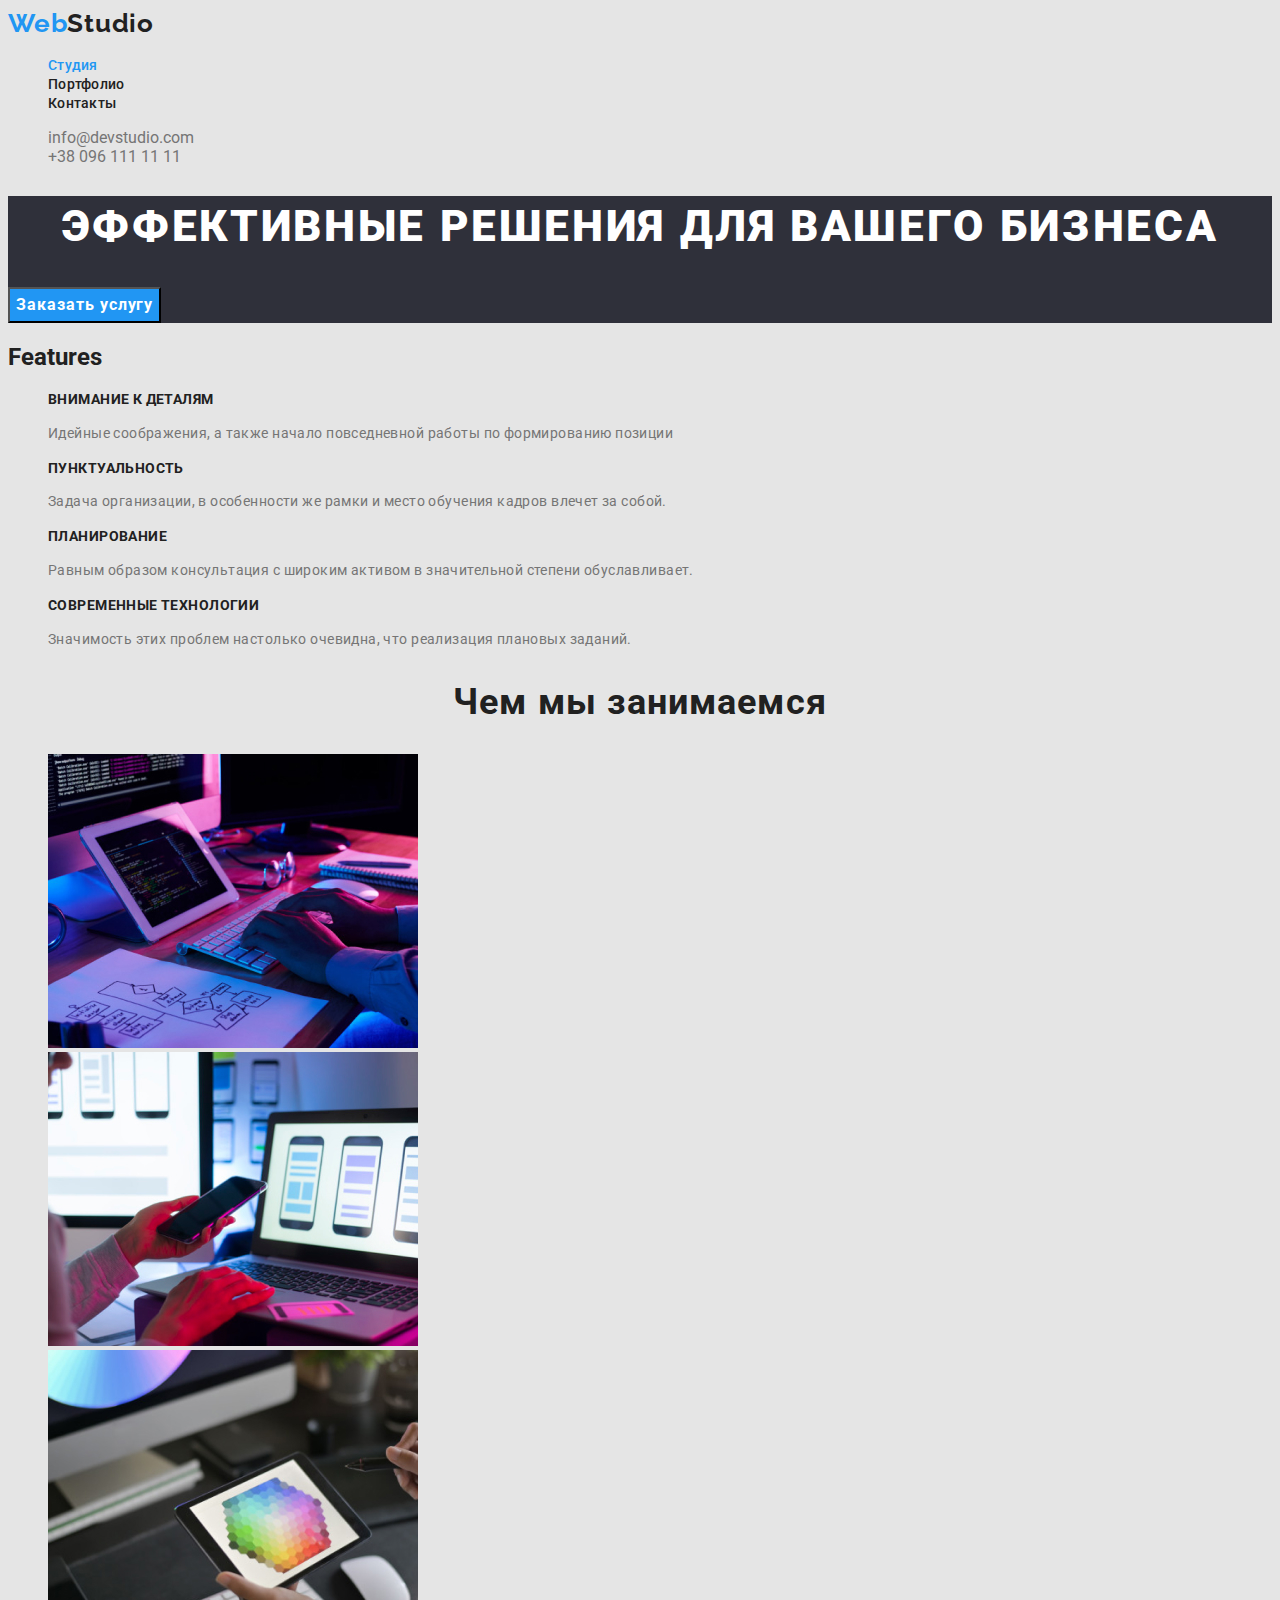
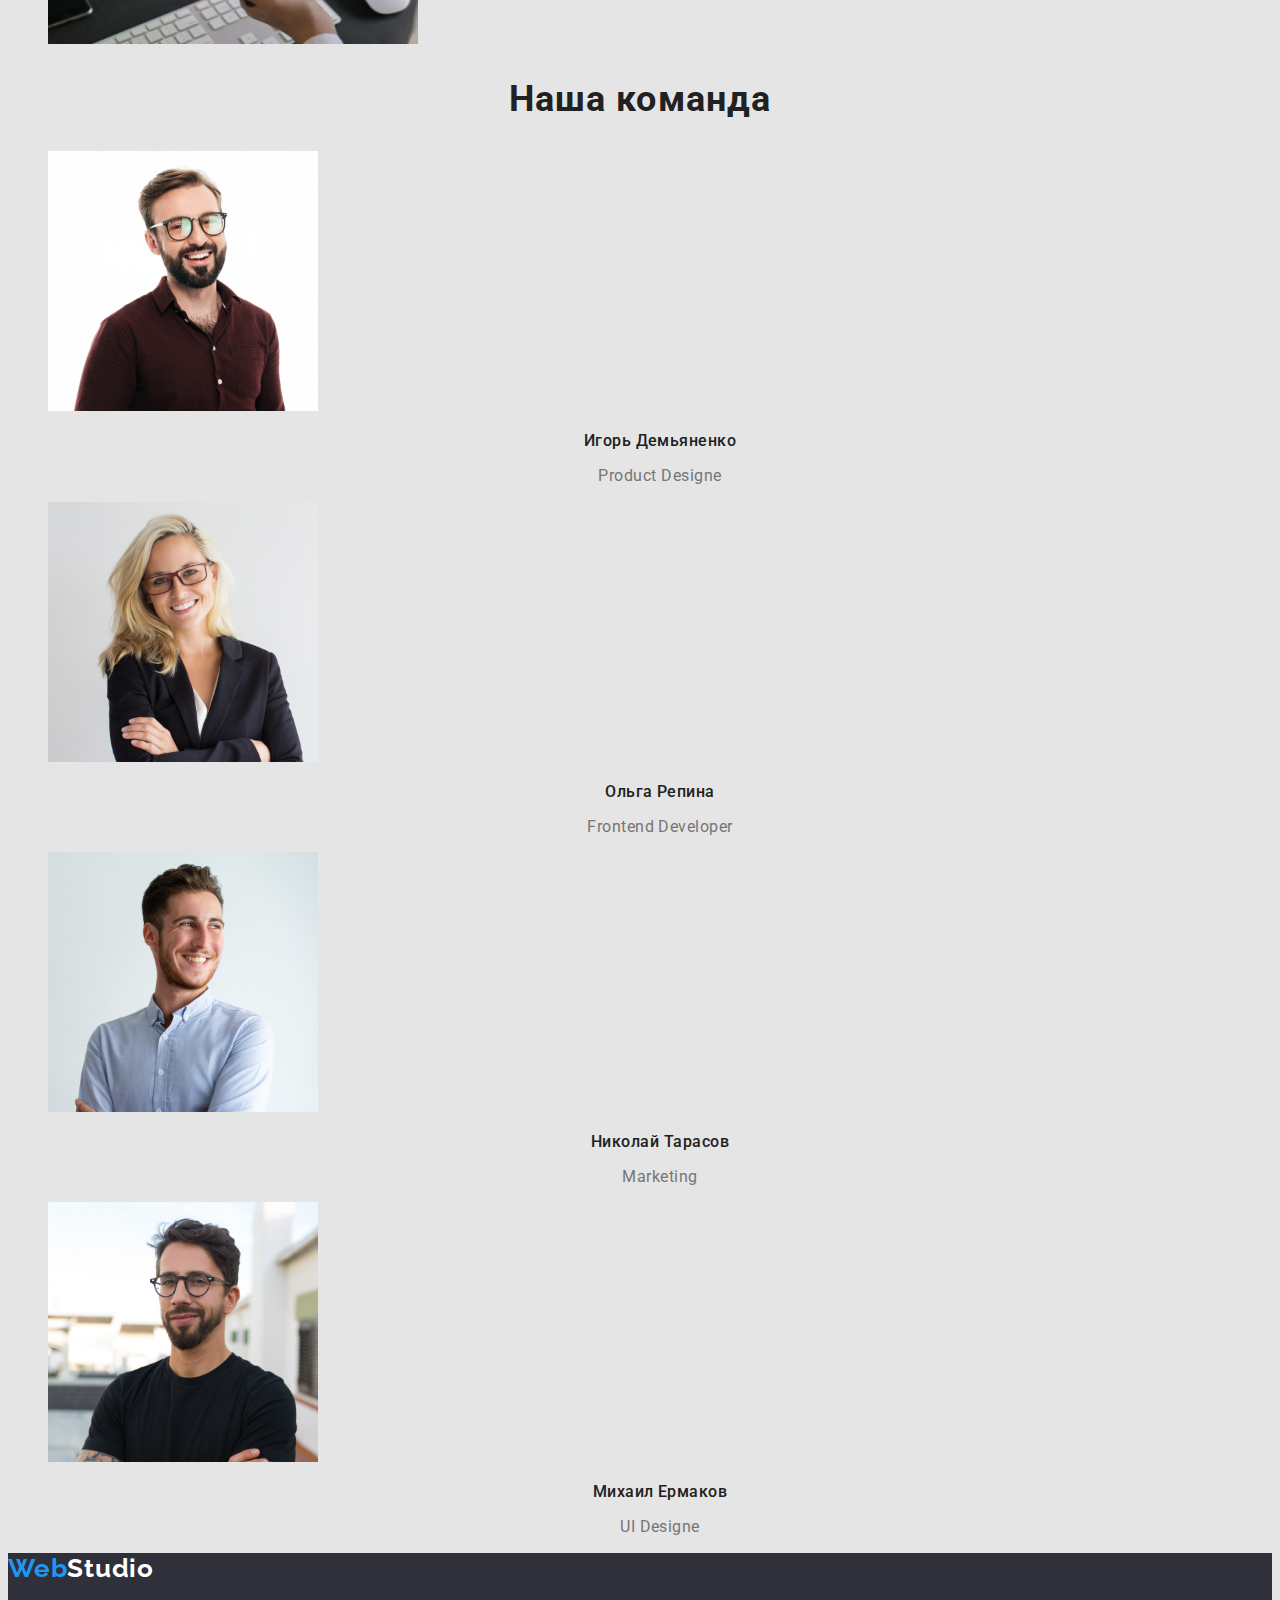
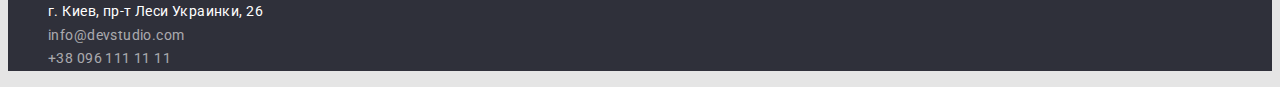
<file: index.html>
<!DOCTYPE html>
    <html lang="ru">
    <head>
        <meta charset="UTF-8">
        <meta http-equiv="X-UA-Compatible" content="IE=edge">
        <meta name="viewport" content="width=device-width, initial-scale=1.0">
        <title>Document</title>
        <link href="https://fonts.googleapis.com/css2?family=Raleway:wght@700&family=Roboto:wght@400;500;700;900&display=swap"
            rel="stylesheet">
        <link rel="stylesheet" href="./css/style.css" />
    </head>
    <body>
        <!--Header-->
        <header>
            <nav>
            <a href="./index.html" class="logo"><span class="logo-title">Web</span>Studio</a>
            <ul class="site-nav list">
                <li>
                    <a href="./index.html" class="link link-active">Студия</a>
                </li>
                <li>
                    <a href="./portfolio.html" class="link">Портфолио</a>
                </li>
                <li>
                    <a href="" class="link">Контакты</a>
                </li>
            </ul>
            </nav>
            
            <ul class="item-contact list">
                <li><a href="mailto:info@devstudio.com" class="link">info@devstudio.com</a></li>
                <li><a href="tel:+380961111111" class="link">+38 096 111 11 11</a></li>
            </ul>
        </header>

        <!--main-->
     <main>
            <!--Hero-->
      <section class="section section-hero">
        <h1 class="section-title">Эффективные решения для вашего бизнеса</h1>
        <button class="button-order" type="button">Заказать услугу</button>
      </section>
    
            <!--features-->
        <section class="section">
            <h2>Features</h2>
             <ul class="list">
            <li>
                <h3 class="features-title">Внимание к деталям</h3>
                <p class="section-content">Идейные соображения, а также начало повседневной работы по формированию позиции</p>
            </li>
            <li>
                <h3 class="features-title">Пунктуальность</h3>
                <p class="section-content">Задача организации, в особенности же рамки и место обучения кадров влечет за собой.</p>
            </li>
            <li>
                <h3 class="features-title">Планирование</h3>
                <p class="section-content">Равным образом консультация с широким активом в значительной степени обуславливает.</p>
            </li>
            <li>
                <h3 class="features-title">Современные технологии</h3>
                <p class="section-content">Значимость этих проблем настолько очевидна, что реализация плановых заданий.</p>
            </li>
        </ul>
        </section>
           <!--What we Do-->
       <section class="section">
        <h2 class="work-title">Чем мы занимаемся</h2>
        <ul class="list">
            <li>
                <img src="./images/img-1-whatwedo.jpg" lang="en" alt="Someone print keyboard" width="370" height="294"> 
            </li>
            <li> 
                <img src="./images/img-3-whatwedo.jpg" lang="en" alt="Someone work with telefone and notebook" width="370" height="294">
            </li>
            <li>
                <img src="./images/img-2-whatwedo.jpg" lang="en" alt="Someone work with tablet" width="370" height="294">
            </li>
        </ul>
        </section>

        <!--Our team-->
        <section class="section">
        <h2 class="team-title">Наша команда</h2>
        <ul class="list">
            <li>
                <img src="./images/img-team-i.jpeg" lang="en" alt="Man Igor on the foto" width="270">
                <h3 class="team-member">Игорь Демьяненко</h3>
                <p class="list-profession">Product Designe</p>
            </li>
            <li>
                <img src="./images/img-team-o.jpeg" lang="en" alt="Women Olga on the foto" width="270">
                <h3 class="team-member">Ольга Репина</h3>
                <p class="list-profession">Frontend Developer</p>
            </li>
            <li>
                <img src="./images/img-team-n.jpeg" lang="en" alt="Man Nikolay on the foto" width="270">
                <h3 class="team-member">Николай Тарасов</h3>
                <p class="list-profession">Marketing</p>
            </li>
            <li>
                <img src="./images/img-team-m.jpeg" lang="en" alt="Man Mike on the foto" width="270">
                <h3 class="team-member">Михаил Ермаков</h3>
                <p class="list-profession">UI Designe</p>
            </li>
        </ul>
         </section>
     </main>

        <!--Footer-->
        <footer class="botton">
             <a href="./index.html" class="logo-botton"><span class="logo-title">Web</span>Studio</a>
              <address>
                   <ul class="list footer-item">
                      <li><a href="https://goo.gl/maps/gsfCshEHXstuSvvL9" target="_blank"  rel="noopener noreferrer" class="footer-post">г. Киев, пр-т Леси Украинки, 26</a></li>
                      <li><a href="mailto:info@devstudio.com" class="footer-link">info@devstudio.com</a></li>
                      <li><a href="tel:+380961111111" class="footer-link">+38 096 111 11 11</a></li>
                   </ul>
            </address>
        </footer>

    </body>
 </html>
</file>
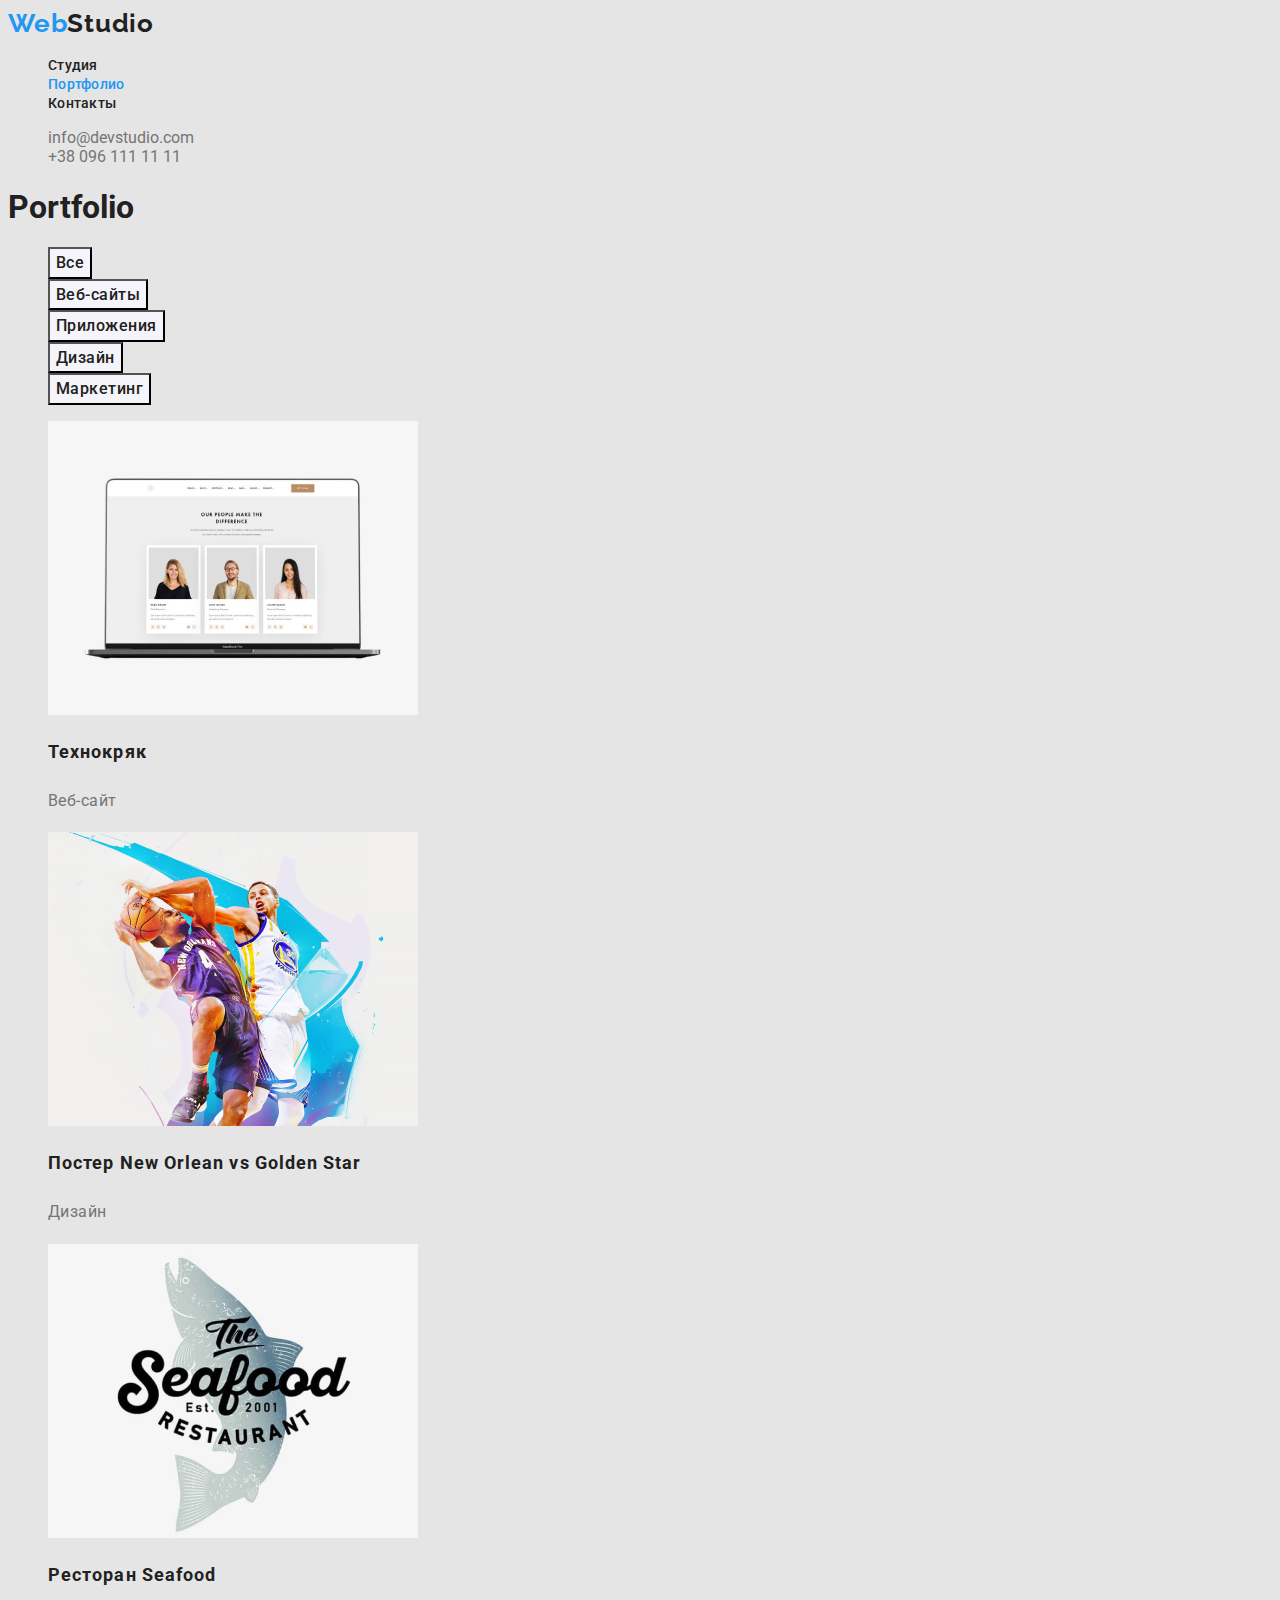
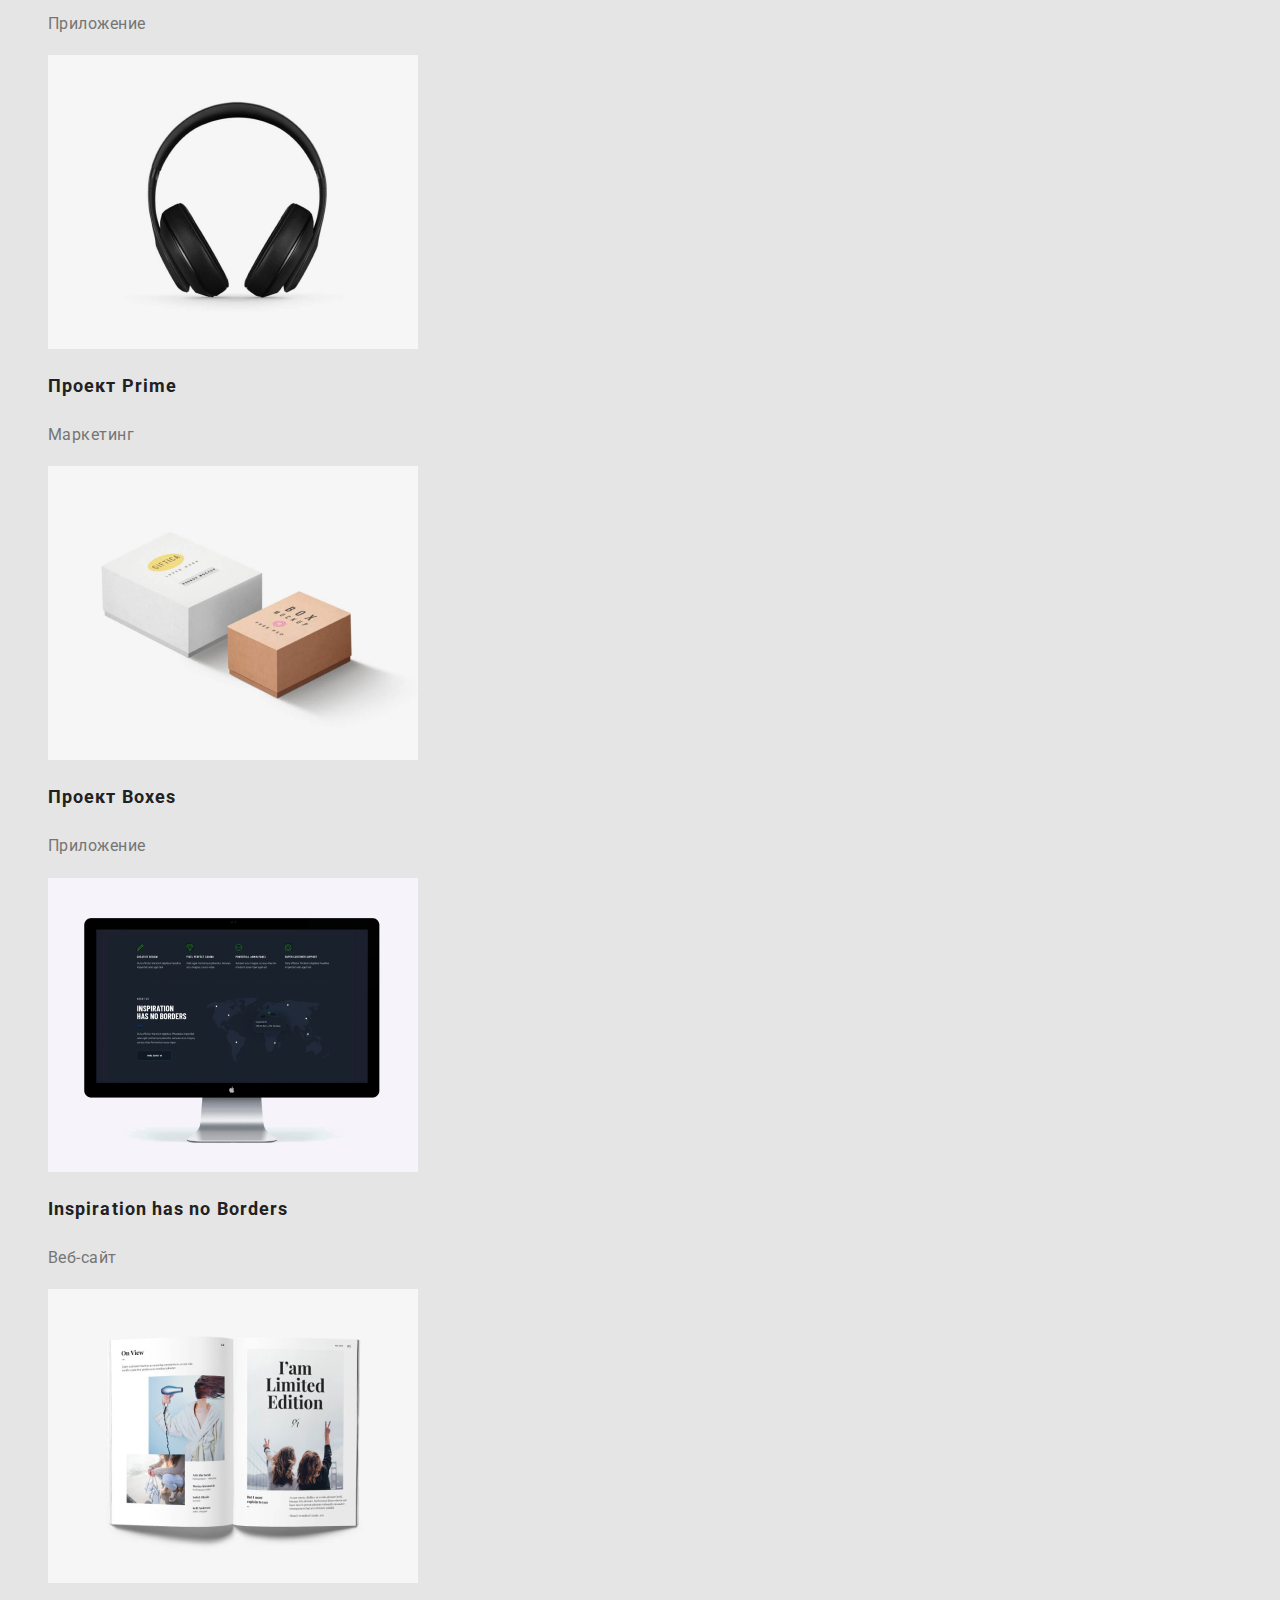
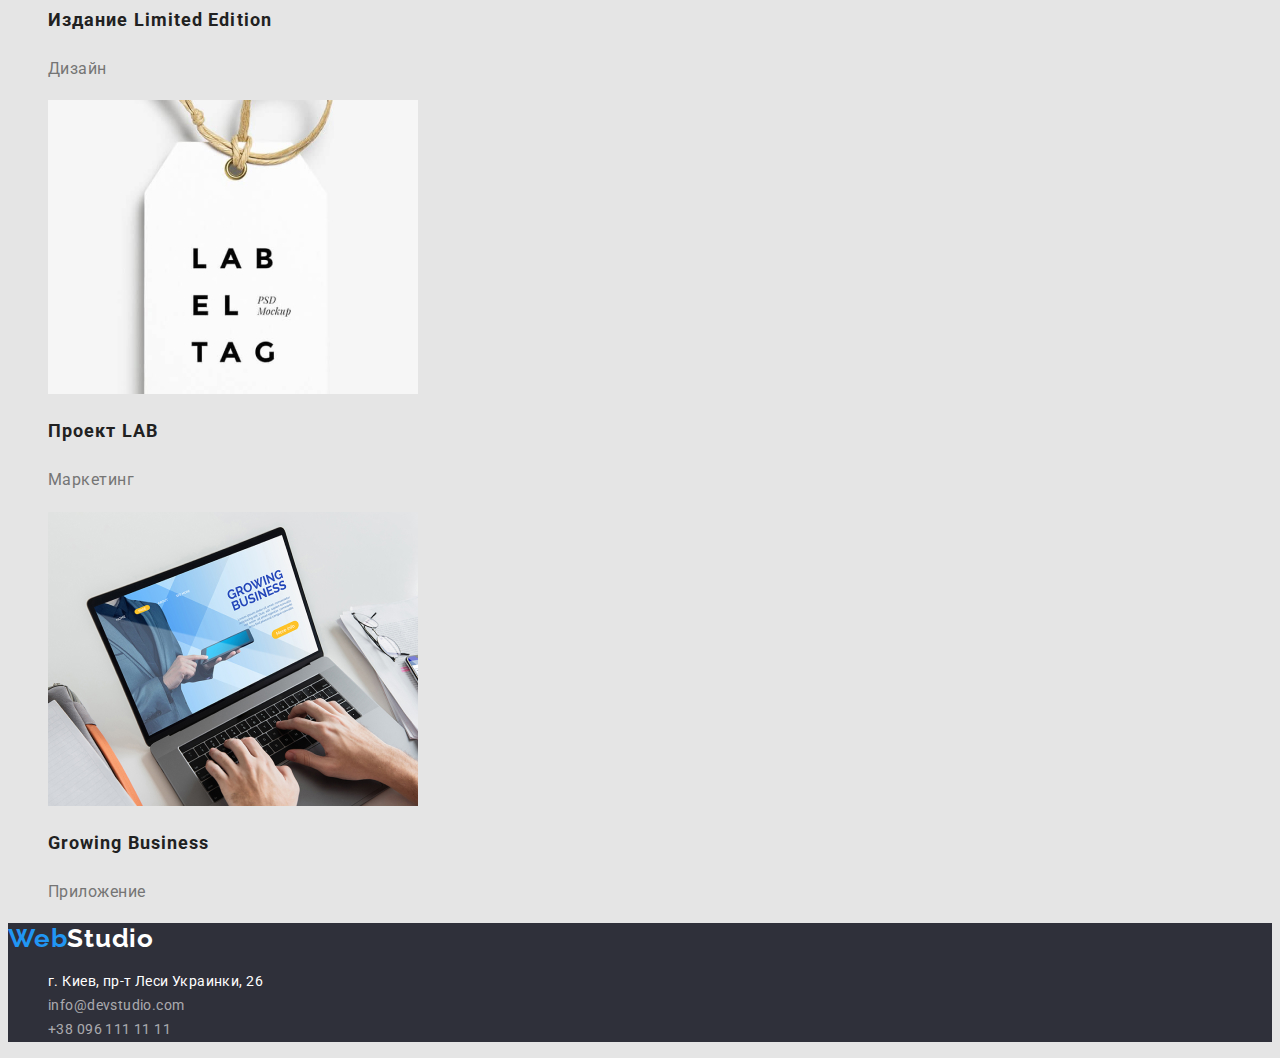
<file: portfolio.html>
<!DOCTYPE html>
<html lang="ru">
<head>
    <meta charset="UTF-8">
    <meta http-equiv="X-UA-Compatible" content="IE=edge">
    <meta name="viewport" content="width=device-width, initial-scale=1.0">
    <title>Document</title>
    <link href="https://fonts.googleapis.com/css2?family=Raleway:wght@700&family=Roboto:wght@400;500;700;900&display=swap"
        rel="stylesheet">
    <link rel="stylesheet" href="./css/style.css" />
</head>
<body>
    <!--Header-->
    <header>
        <nav>
            <a href="./index.html" class="logo"><span class="logo-title">Web</span>Studio</a>
            <ul class="site-nav list">
                <li>
                    <a href="./index.html" class="link">Студия</a>
                </li>
                <li>
                    <a href="./portfolio.html" class="link link-active">Портфолио</a>
                </li>
                <li>
                    <a href="" class="link">Контакты</a>
                </li>
            </ul>
        </nav>
    
        <ul class="item-contact list">
            <li><a href="mailto:info@devstudio.com" class="link">info@devstudio.com</a></li>
            <li><a href="tel:+380961111111" class="link">+38 096 111 11 11</a></li>
        </ul>
    </header>
    <!--Main-->
    <main>
        <h1>Portfolio</h1>
        <section>
            <ul class="list">
                <li>
                    <button class="button" type="button">Все</button>
                </li>
                <li>
                    <button class="button" type="button">Веб-сайты</button>
                </li>
                <li>
                    <button class="button" type="button">Приложения</button>
                </li>
                <li>
                    <button class="button" type="button">Дизайн</button>
                </li>
                <li>
                    <button class="button" type="button">Маркетинг</button>
                </li>
            </ul>
            <!--Site-link-->
            <ul class="list exampl">
                <li>
                    <a href="" class="exampl-link">
                        <img src="./images/portfolio/texnokryak.jpg" alt="someone vebsite" width="370" height="294">
                        <h2 class="exampl-title">Технокряк</h2>
                        <p class="exampl-content">Веб-сайт</p>
                    </a>
                </li>
                <li>
                    <a href="" class="exampl-link">
                        <img src="./images/portfolio/orlean.jpg" alt="man play backetball" width="370" height="294">
                        <h2 class="exampl-title">Постер New Orlean vs Golden Star</h2>
                        <p class="exampl-content">Дизайн</p>
                    </a>
                </li>
                <li>
                    <a href="" class="exampl-link">
                        <img src="./images/portfolio/seafood.jpg" alt="fish restaurant" width="370" height="294">
                        <h2 class="exampl-title">Ресторан Seafood</h2>
                        <p class="exampl-content">Приложение</p>
                    </a>
                </li>
                <li>
                    <a href="" class="exampl-link">
                        <img src="./images/portfolio/prime.jpg" alt="headphones" width="370" height="294">
                        <h2 class="exampl-title">Проект Prime</h2>
                        <p class="exampl-content">Маркетинг</p>
                    </a>
                </li>
                <li>
                    <a href="" class="exampl-link">
                        <img src="./images/portfolio/boxes.jpg" alt="boxes" width="370" height="294">
                        <h2 class="exampl-title">Проект Boxes</h2>
                        <p class="exampl-content">Приложение</p>
                    </a>
                </li>
                <li>
                    <a href="" class="exampl-link">
                        <img src="./images/portfolio/borders.jpg" alt="apple-mac" width="370" height="294">
                        <h2 class="exampl-title">Inspiration has no Borders</h2>
                        <p class="exampl-content">Веб-сайт</p>
                    </a>
                </li>
                <li>
                    <a href="" class="exampl-link" >
                        <img src="./images/portfolio/limited-edition.jpg" alt="open book" width="370" height="294">
                        <h2 class="exampl-title">Издание Limited Edition</h2>
                        <p class="exampl-content">Дизайн</p>
                    </a>
                </li>
                <li>
                    <a href="" class="exampl-link">
                        <img src="./images/portfolio/lab.jpg" alt="label" width="370" height="294">
                        <h2 class="exampl-title">Проект LAB</h2>
                        <p class="exampl-content">Маркетинг</p>
                    </a>
                </li>
                <li>
                    <a href="" class="exampl-link">
                        <img src="./images/portfolio/grouing-business.jpg" alt="someone is typinh on notebook" width="370" height="294">
                        <h2 class="exampl-title">Growing Business</h2>
                        <p class="exampl-content">Приложение</p>
                    </a>
                </li>
            </ul>

        </section>
    </main>
    
    
    <!--Footer-->
    <footer class="botton">
        <a href="./index.html" class="logo-botton"><span class="logo-title">Web</span>Studio</a>
        <address>
            <ul class="list footer-item">
                <li><a href="https://goo.gl/maps/gsfCshEHXstuSvvL9" target="_blank" rel="noopener noreferrer" class="footer-post">г. Киев, пр-т Леси Украинки, 26</a></li>
                <li><a href="mailto:info@devstudio.com" class="footer-link">info@devstudio.com</a></li>
                <li><a href="tel:+380961111111" class="footer-link">+38 096 111 11 11</a></li>
            </ul>
        </address>
    </footer>

    
</body>
</html>
</file>
<file: css/style.css>
/*font-family: 'Montserrat',
sans-serif;* - raleway700*/
/*font-family: 'Montserrat',
sans-serif;
font-family: 'Roboto',
sans-serif;- roboto 400 500 700 900*/

/* main colour - #212121*/
/*sec colour - #757575*/
/*accent - #2196F3*/
/*white - #FFFFFF*/
/* background colour - #E5E5E5*/
/*background second color for footer - #2F303A*/

:root {
--main-color: #212121;
--sec-color: #757575;
--accent-color: #2196F3;
--footer-color: #2F303A;
--white: #FFFFFF;
--color-button: #F5F4FA;
--footer-colour-adress: rgb(255,255,255,0.6);

}

body {
    background-color: #E5E5E5;
    color: var(--main-color);

    font-family: 'Roboto', sans-serif;
   
}

/*logo*/
.logo {
    color: var(--main-color);
    text-decoration: none;

    font-family: 'Raleway', sans-serif;
    font-weight: 700;
    font-size: 26px;
    line-height: 1.2;
    letter-spacing: 0.03em;
}
.logo:hover,
.logo:focus,
.logo-title:hover,
.logo-title:focus {
    color: var(--accent-color);
}

.logo-title {
    color: var(--accent-color);
}

.logo-botton {
     color: var(--white);
     text-decoration: none;
   
     font-family: Raleway, sans-serif;
     font-weight: 700;
     font-size: 26px;
     line-height: 1.2;
     letter-spacing: 0.03em;
}

.logo-botton:hover,
.logo-botton:focus {
    color: var(--accent-color);
}


.list {
    list-style: none;
}

/*site-nav*/
.site-nav .link {
     color: var(--main-color);
     text-decoration: none;
    
     font-weight: 500;
     font-size: 14px;
     line-height: 1.2;
     letter-spacing: 0.02em;
}
.site-nav .link:hover {
    color: var(--accent-color);
}
.site-nav .link:focus {
    color: var(--accent-color);
}
 .site-nav .link-active {
    color: var(--accent-color);
 }
/*item-contact*/

.item-contact .link {
    color: var(--sec-color);
    text-decoration: none;
}
.item-contact .link:hover {
    color: var(--accent-color);
}
.item-contact .link:focus {
    color: var(--accent-color);
}

/*main*/
 /*hero*/
 .section .section-title {

    font-weight: 900;
    font-size: 44px;
    line-height: 1.4;
    text-align: center;
    letter-spacing: 0.06em;
    text-transform: uppercase;
 }
 .section-hero {
    background-color: var(--footer-color);
 }

  .section-title {
    color: var(--white);
  }
/*section*/

.section .section-content {
    color: var(--sec-color);

    font-weight: 400;
    font-size: 14px;
    line-height: 1.7;
    letter-spacing: 0.03em;
  
}

.list .list-profession {
    color: var(--sec-color);

    font-weight: 400;
    font-size: 16px;
    line-height: 1.2;
    text-align: center;
    letter-spacing: 0.03em;
    }


/*section features*/

.section .features-title {
        
        font-weight: 700;
        font-size: 14px;
        line-height: 1.2;
        letter-spacing: 0.03em;
        text-transform: uppercase;
}

/*section work*/
.section .work-title,
.team-title  {
        font-weight: 700;
        font-size: 36px;
        line-height: 1.2;
        text-align: center;
        letter-spacing: 0.03em;
        
}

/*section our team*/
.section .team-member {
   
    font-weight: 500;
    font-size: 16px;
    line-height: 1.2;
    text-align: center;
    letter-spacing: 0.03em;
}

/*portfolio site-link*/

.exampl .exampl-link {
    text-decoration: none;
}

/*portfolio exampl*/

.exampl-link .exampl-content {
    color: var(--sec-color);

    font-weight: 400;
    font-size: 16px;
    line-height: 1.9;
    letter-spacing: 0.03em;

}

.exampl-link .exampl-title {
    color: var(--main-color);

    font-weight: 700;
    font-size: 18px;
    line-height: 2;
    letter-spacing: 0.06em;

}

/*footer*/
.botton {
    background-color: #2F303A;
    font-style: normal;
}

.footer-item .footer-link {
    color: var(--footer-colour-adress);
    text-decoration: none;

    font-weight: 400;
    font-size: 14px;
    font-style: normal;
    line-height: 1.7;
    letter-spacing: 0.03em;
}
.footer-item .footer-link:hover {
    color: var(--accent-color);
}

.footer-item .footer-link:focus {
    color: var(--accent-color);
}

.footer-item .footer-post {
    color: var(--white);
    text-decoration: none;

    font-weight: 400;
    font-size: 14px;
    font-style: normal;
    line-height: 1.7;
    letter-spacing: 0.03em;
}

.footer-item .footer-post:hover {
    color: var(--accent-color);
}

.footer-item .footer-post:focus {
    color: var(--accent-color);
}

/*button*/
.button {
    color: var(--main-color);
    background-color: var(--color-button);
    cursor: pointer;

    font-weight: 500;
    font-size: 16px;
    font-family: inherit;
    line-height: 1.6;
    letter-spacing: 0.03em;
    text-align: center;

}
.button:hover {
    color: var(--white);
    background-color: var(--accent-color);
}
.button:focus {
    color: var(--white);
    background-color: var(--accent-color);
}
.button-order {
    color: var(--white);
    background-color: var(--accent-color);
    cursor: pointer;
    
    font-family: 'Roboto';
    font-weight: 700;
    font-size: 16px;
    line-height: 1.9;
    letter-spacing: 0.06em;
    text-align: center;
   
}
</file>
